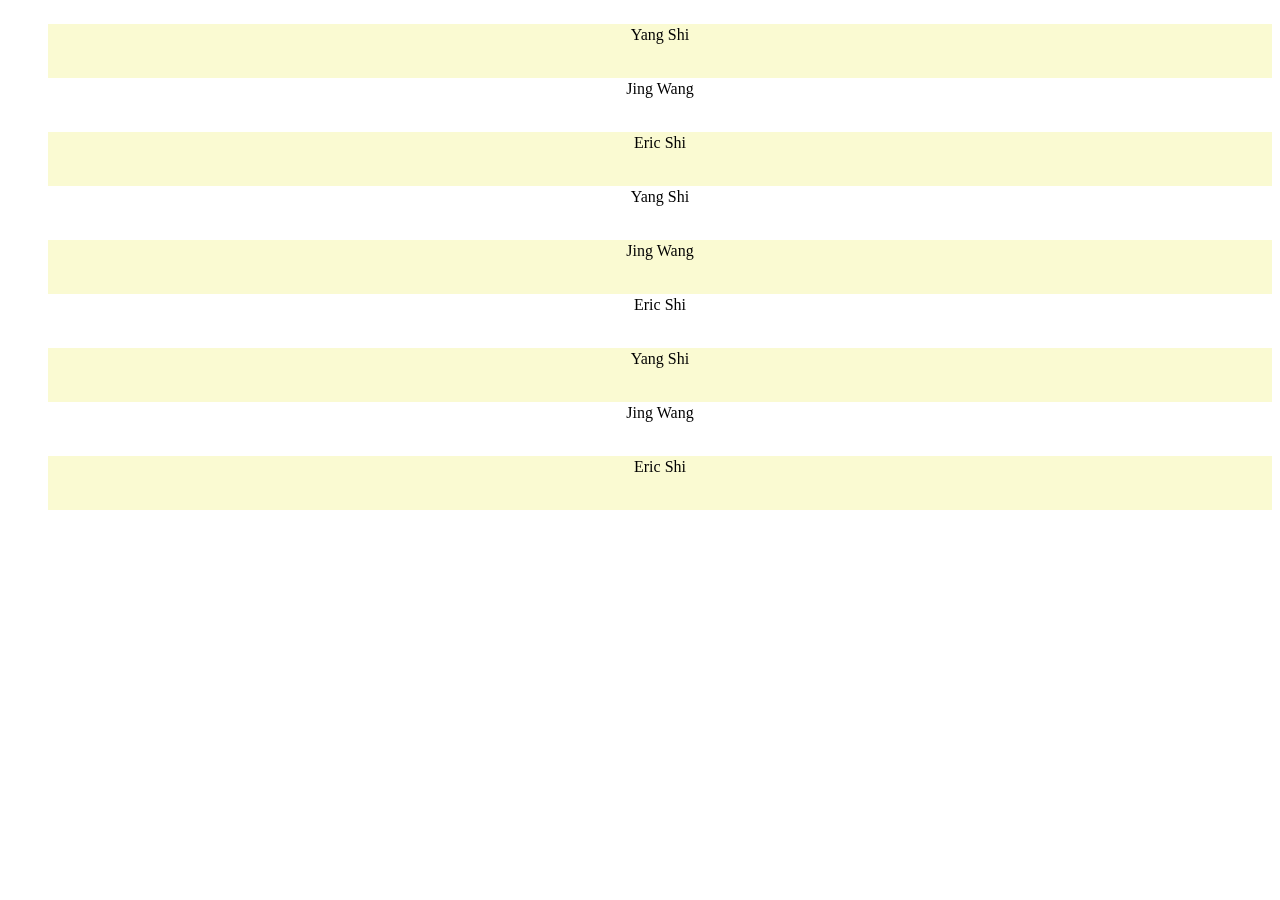
<file: UI_Quiz/Slide View/index.html>
<!DOCTYPE html>
<html lang="en">
<head>
    <meta charset="UTF-8">
    <title>Slide View</title>
    <link rel="stylesheet"  href="./index.css">
    <style>
        ul li:nth-child(odd) {
            background-color: lightgoldenrodyellow;
        }
        ul {
            list-style-type: none;
        }
        li {
            height: 50px;
            text-align: center;
            padding: 2px;
        }
        li:hover {
            border: 2px dashed lightpink;

        }

    </style>
</head>
<body>
    <div class="container">
        <div class="view list-view">
            <ul class="list">
                <li class="list-item">Yang Shi</li>
                <li class="list-item">Jing Wang</li>
                <li class="list-item">Eric Shi</li>
                <li class="list-item">Yang Shi</li>
                <li class="list-item">Jing Wang</li>
                <li class="list-item">Eric Shi</li>
                <li class="list-item">Yang Shi</li>
                <li class="list-item">Jing Wang</li>
                <li class="list-item">Eric Shi</li>
            </ul>
        </div>
        <div class="view details-view">
            <h1>Details about <span class="detailInfo"></span></h1>
            <button class="back-button">back</button>
        </div>
    </div>
    <script type="text/javascript" src="./index.js"></script>
</body>
</html>
</file>
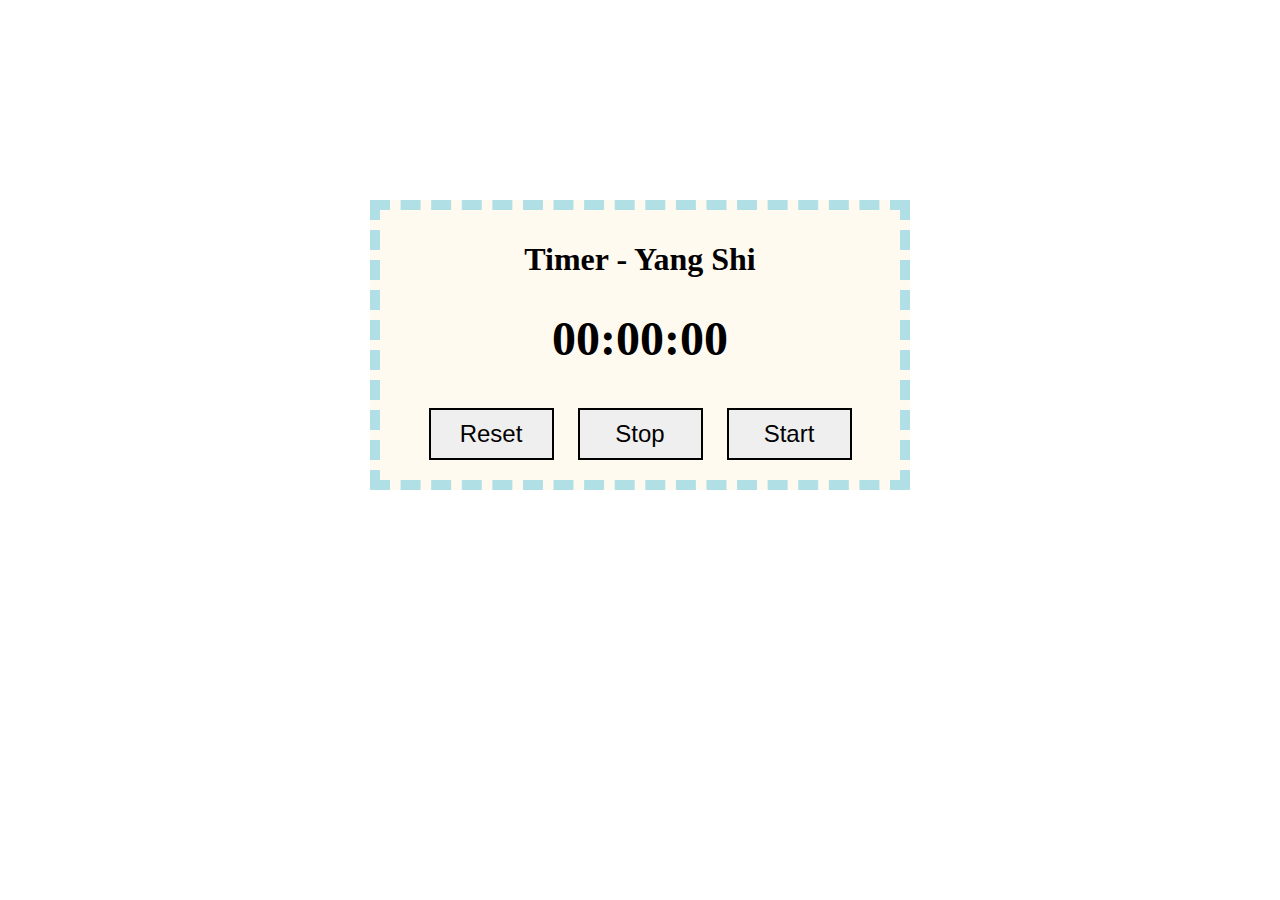
<file: HTML&JS Timer/timer.html>
<!DOCTYPE html>
<html>
<head>
    <title>HTML Exercise</title>
    <link href="timer.css" rel="stylesheet">
</head>
<body>
<div id="container">
    <h1>Timer - Yang Shi</h1>
    <h1 id="timer">00:00:00</h1>
    <div id="buttons">
        <button onclick="reset()">Reset</button>
        <button onclick="stop()">Stop</button>
        <button onclick="start()">Start</button>
    </div>
</div>
<script src="timer.js"></script>
</body>
</html>
</file>
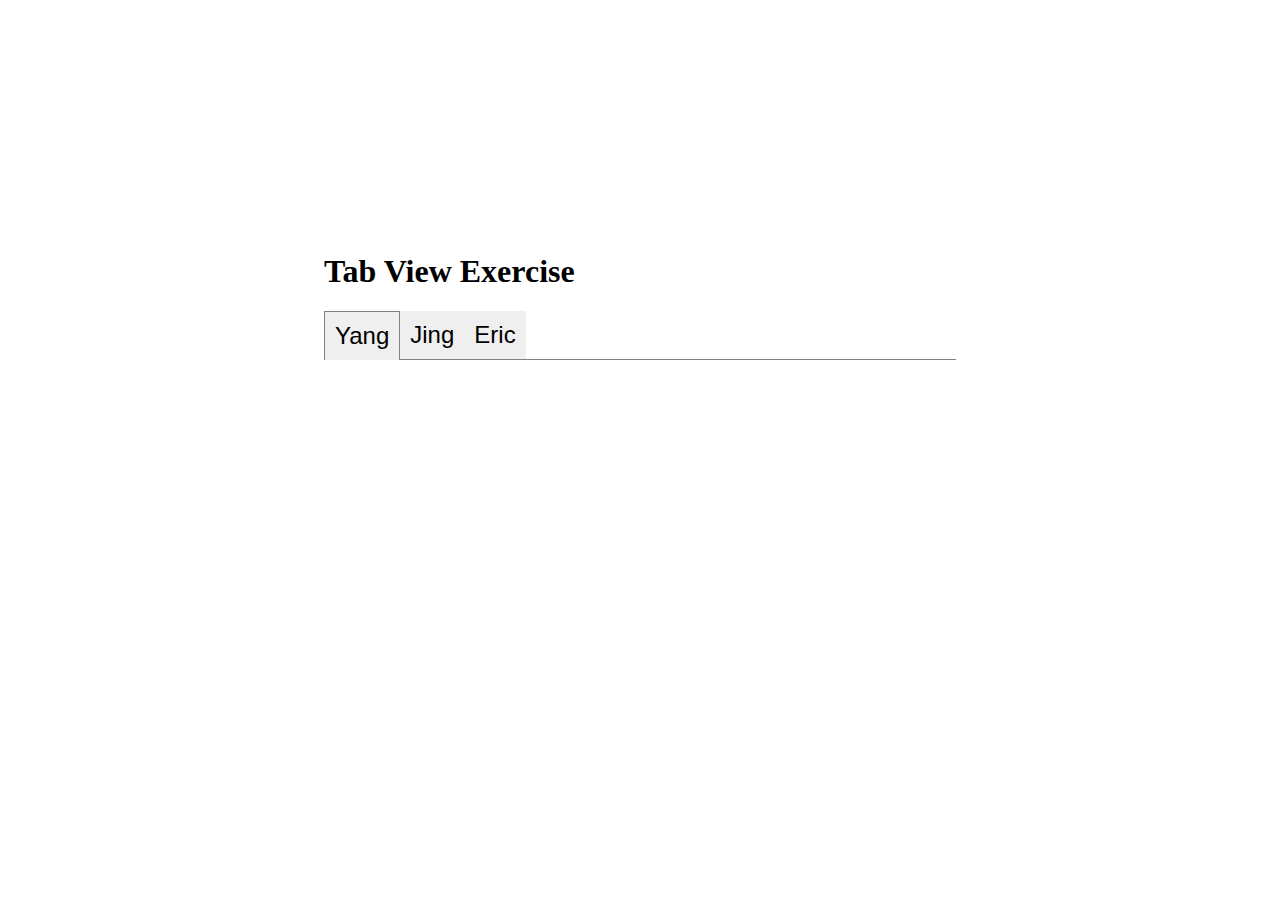
<file: HTML&JS-Tab View/tabView.html>
<!DOCTYPE html>
<html lang="en">
<head>
    <meta charset="UTF-8">
    <title>Tab View Exercise</title>
    <link rel="stylesheet" href="tabView.css">
</head>
<body>
<div id="container">
    <h1>Tab View Exercise</h1>
    <div id="tab-container">
        <button class="tablinks active" onclick="tabshow(event, 'first')">Yang</button>
        <button class="tablinks" onclick="tabshow(event, 'second')">Jing</button>
        <button class="tablinks" onclick="tabshow(event, 'third')">Eric</button>
        <div id="block"></div>
    </div>
    <div id="first" class="tab-view">
        <h3>First Topic</h3>
        <p>Lorem ipsum dolor sit amet, consectetur adipiscing elit. Integer nec odio. Praesent libero. Sed cursus ante
            dapibus diam. Sed nisi. Nulla quis sem at nibh elementum imperdiet. Duis sagittis ipsum. Praesent mauris.
            Fusce nec tellus sed augue semper porta. Mauris massa. Vestibulum lacinia arcu eget nulla. Class aptent
            taciti sociosqu ad litora torquent per conubia nostra, per inceptos himenaeos. </p>
    </div>
    <div id="second" class="tab-view">
        <h3>Second Topic</h3>
        <p>Curabitur sodales ligula in libero. Sed dignissim lacinia nunc. Curabitur tortor. Pellentesque nibh. Aenean
            quam. In scelerisque sem at dolor. Maecenas mattis. Sed convallis tristique sem. Proin ut ligula vel nunc
            egestas porttitor. Morbi lectus risus, iaculis vel, suscipit quis, luctus non, massa. Fusce ac turpis quis
            ligula lacinia aliquet. </p>
    </div>
    <div id="third" class="tab-view">
        <h3>Third Topic</h3>
        <p>Mauris ipsum. Nulla metus metus, ullamcorper vel, tincidunt sed, euismod in, nibh. Quisque volutpat
            condimentum velit. Class aptent taciti sociosqu ad litora torquent per conubia nostra, per inceptos
            himenaeos. Nam nec ante. Sed lacinia, urna non tincidunt mattis, tortor neque adipiscing diam, a cursus
            ipsum ante quis turpis. Nulla facilisi. Ut fringilla. Suspendisse potenti. Nunc feugiat mi a tellus
            consequat imperdiet. Vestibulum sapien. Proin quam. Etiam ultrices. </p>
    </div>
</div>
<script src="tabView.js"></script>
</body>
</html>
</file>
<file: UI_Quiz/Slide View/index.css>
.container {
    width: 100%;
    position: relative;
    overflow: hidden;
}

.view {
    width: 100%;
    will-change: transform;
    position: absolute;
    top: 0;
    left: 0;
}

.list-view {
    position: relative;
    transition: width 0.3s ease-in-out;
}

.details-view {
    margin: 5px;
    transform: translateX(333%);
    width: 30%;
    transition: transform 0.3s ease-in-out;
}

.change-view .list-view {
    width: 70%;
}

.change-view .details-view {
    transform: translateX(233%);
}
</file>
<file: HTML&JS Timer/timer.css>
div#container {
    width: 500px;
    margin: 200px auto;
    border: powderblue 10px dashed;
    text-align: center;
    padding: 10px;
    background: floralwhite;
    font-family: "Palatino Linotype", "Book Antiqua", Palatino, serif;
}

h1#timer {
    font-size: 3em;
}

button {
    width: 25%;
    padding: 10px 20px 10px 20px;
    margin: 10px;
    font-size: 1.5em;
    border: black solid 2px;
}

button:focus {
    background: azure;

}

button:hover {
    background: antiquewhite;
    transform: scale(1.1);
    box-shadow: 0 0 15px #000000;
    transition: all 200ms ease-in;
}

button:active {
    background: azure;
}
</file>
<file: HTML&JS-Tab View/tabView.css>
#tab-container {
    width: 100%;
    overflow: hidden;
    display: flex;
}

.tablinks {
    padding: 10px;
    font-size: 1.5em;
    border: none;
    border-bottom: 1px solid gray;
}

.active {
    border: 1px solid gray;
    border-bottom: none;
}

.tab-view {
    display: none;
    border: 1px solid gray;
    border-top: none;
    padding: 10px;
}

#block {
    width: 100%;
    border-bottom: 1px solid gray;
}

#container {
    margin: 20% auto;
    width: 50%;
}
</file>
